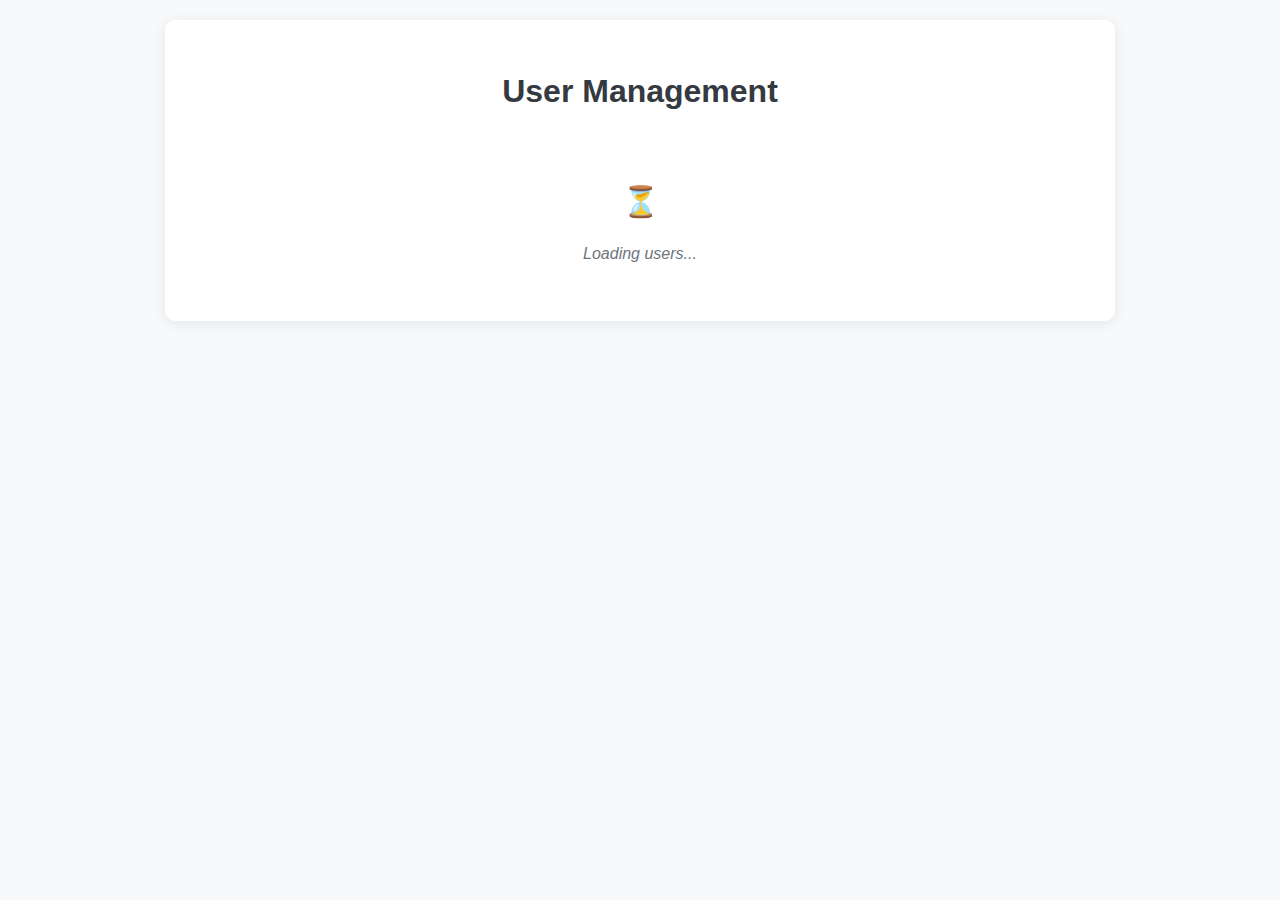
<file: Week-4/Users/index.html>
<!DOCTYPE html>
<html lang="en">

  <head>
    <meta charset="UTF-8">
    <meta name="viewport" content="width=device-width, initial-scale=1.0">
    <title>Users</title>
  </head>

  <body>
    <div class="ins-api-users"></div>

    <script src="https://code.jquery.com/jquery-3.7.0.min.js"></script>
    <script src="script.js"></script>
  </body>

</html>
</file>
